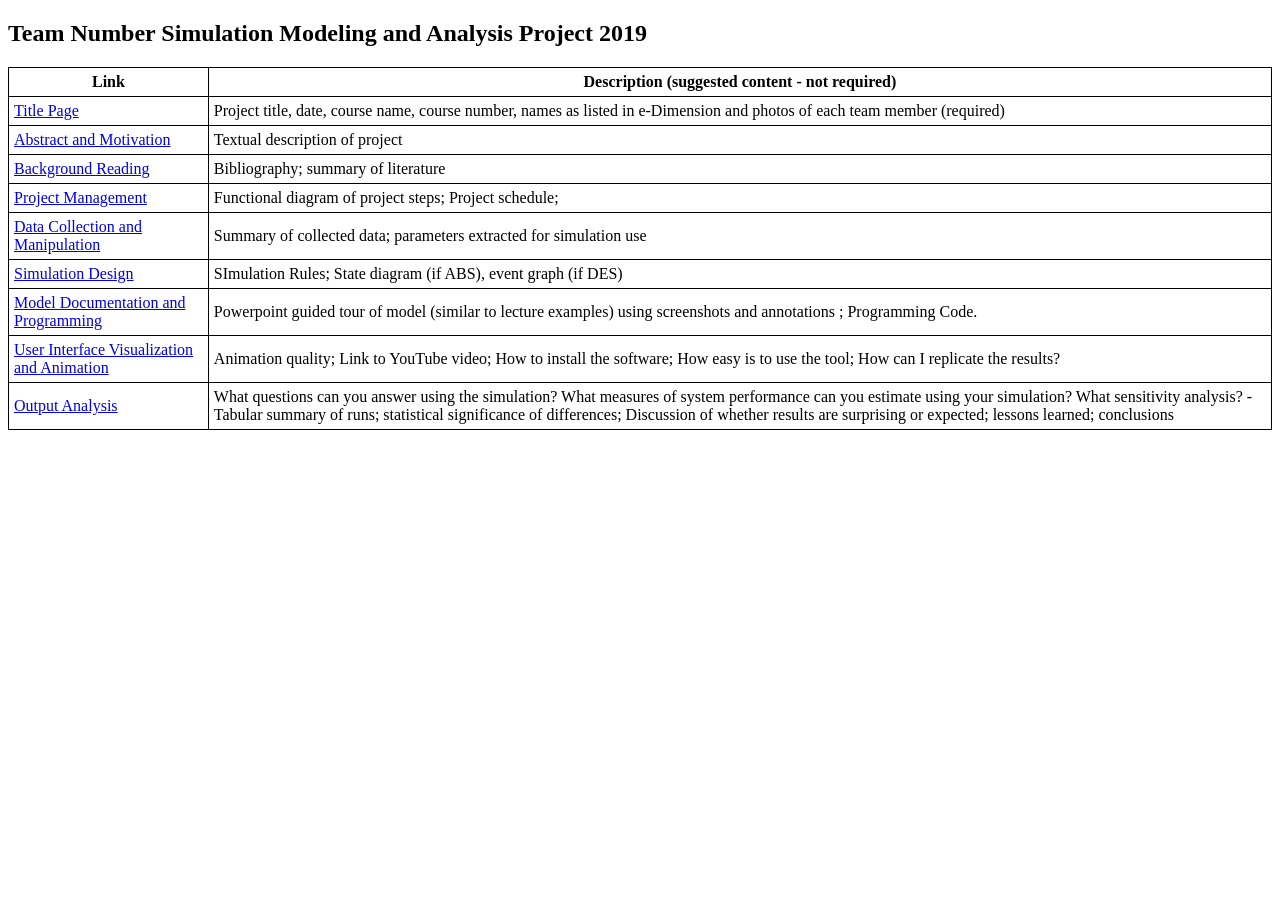
<file: Project 3 2021/index.html>
<!DOCTYPE html PUBLIC "-//W3C//DTD XHTML 1.0 Transitional//EN" "http://www.w3.org/TR/xhtml1/DTD/xhtml1-transitional.dtd">
<html xmlns="http://www.w3.org/1999/xhtml" >
<style>
table {border-collapse: collapse;}
th {border: 1px solid black;padding:5px;text-align:center;}
td {border: 1px solid black;padding:5px;text-align:left;}
</style>  
<head>
<!-- Add a suitable title for this page -->
<title>Team 00</title>
</head>
<body>
<!-- What is the name of this folder? -->
<h2>Team Number Simulation Modeling and Analysis Project 2019</h2>

<table>
<!-- Add header row -->
<tr>
	<th>Link</th>
	<th>Description (suggested content - not required)</th>
</tr>
<!-- Add rows with <tr> tag. Be sure to close with </tr> tag -->
<tr><td><a href="Title Page/index.html">Title Page</a></td>
</td>
<td>
Project title, date, course name, course number, names as listed in e-Dimension and photos of each team member (required)
</td>

</tr><tr><td><a href="Abstract and Motivation/index.html">Abstract and Motivation</a></td>
</td>
<td>
Textual description of project
</td>

</tr><tr><td><a href="Background Reading/index.html">Background Reading</a></td>
</td>
<td>
Bibliography; summary of literature
</td>

</tr><tr><td><a href="Project Management/index.html">Project Management</a></td>
</td>
<td>
Functional diagram of project steps; Project schedule; 
</td>

</tr><tr><td><a href="Data Collection and Manipulation/index.html">Data Collection and Manipulation</a></td>
</td>
<td>
Summary of collected data; parameters extracted for simulation use
</td>

</tr><tr><td><a href="Simulation Design/index.html">Simulation Design</a></td>
</td>
<td>
SImulation Rules; State diagram (if ABS), event graph (if DES)
</td>

</tr><tr><td><a href="Model Documentation and Programming/index.html">Model Documentation and Programming</a></td>
</td>
<td>
Powerpoint guided tour of model (similar to lecture examples) using screenshots and annotations ; Programming Code.
</td>

</tr><tr><td><a href="User Interface Visualization and Animation/index.html">User Interface Visualization and Animation</a></td>
</td>
<td>
Animation quality;  Link to YouTube video; How to install the software; How easy is to use the tool; How can I replicate the results?</td>

</tr><tr><td><a href="Output Analysis/index.html">Output Analysis</a></td>
</td>
<td>
What questions can you answer using the simulation? What measures of system performance can you estimate using your simulation? What sensitivity analysis?  - Tabular summary of runs; statistical significance of differences; Discussion of whether results are surprising or expected; lessons learned; conclusions</td>

</tr>
	

</table>
</body>
</html>
</file>
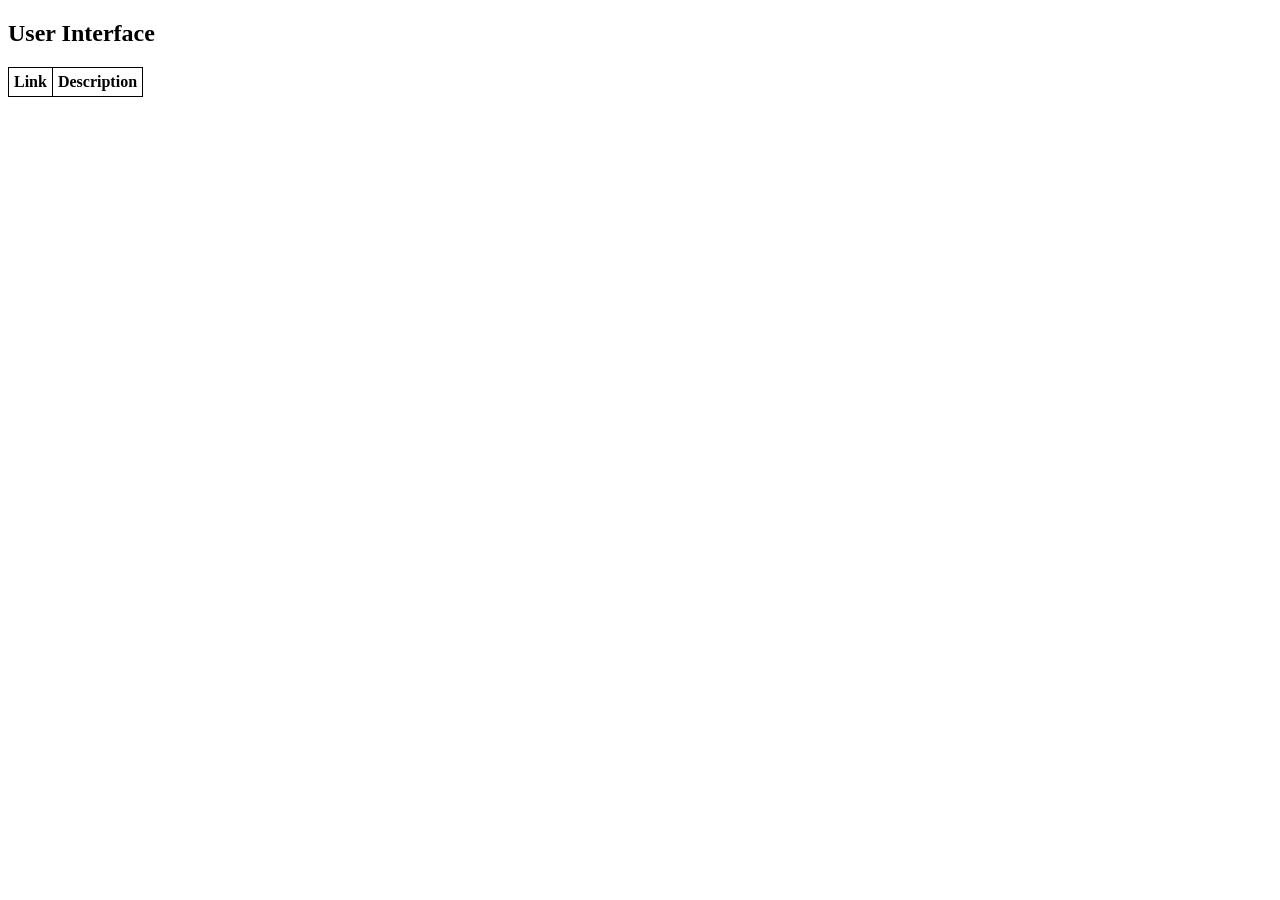
<file: Project 3 2021/Abstract and Motivation/index.html>
<!DOCTYPE html PUBLIC "-//W3C//DTD XHTML 1.0 Transitional//EN" "http://www.w3.org/TR/xhtml1/DTD/xhtml1-transitional.dtd">
<html xmlns="http://www.w3.org/1999/xhtml" >
<style>
table {border-collapse: collapse;}
th {border: 1px solid black;padding:5px;text-align:center;}
td {border: 1px solid black;padding:5px;text-align:left;}
</style>  
<head>
<!-- Add a suitable title for this page -->
<title>User Interface</title>
</head>
<body>
<!-- What is the name of this folder? -->
<h2>User Interface</h2>

<table>
<!-- Add header row -->
<tr>
	<th>Link</th>
	<th>Description</th>
</tr>
<!-- Add rows with <tr> tag. Be sure to close with </tr> tag -->

	

</table>
</body>
</html>
</file>
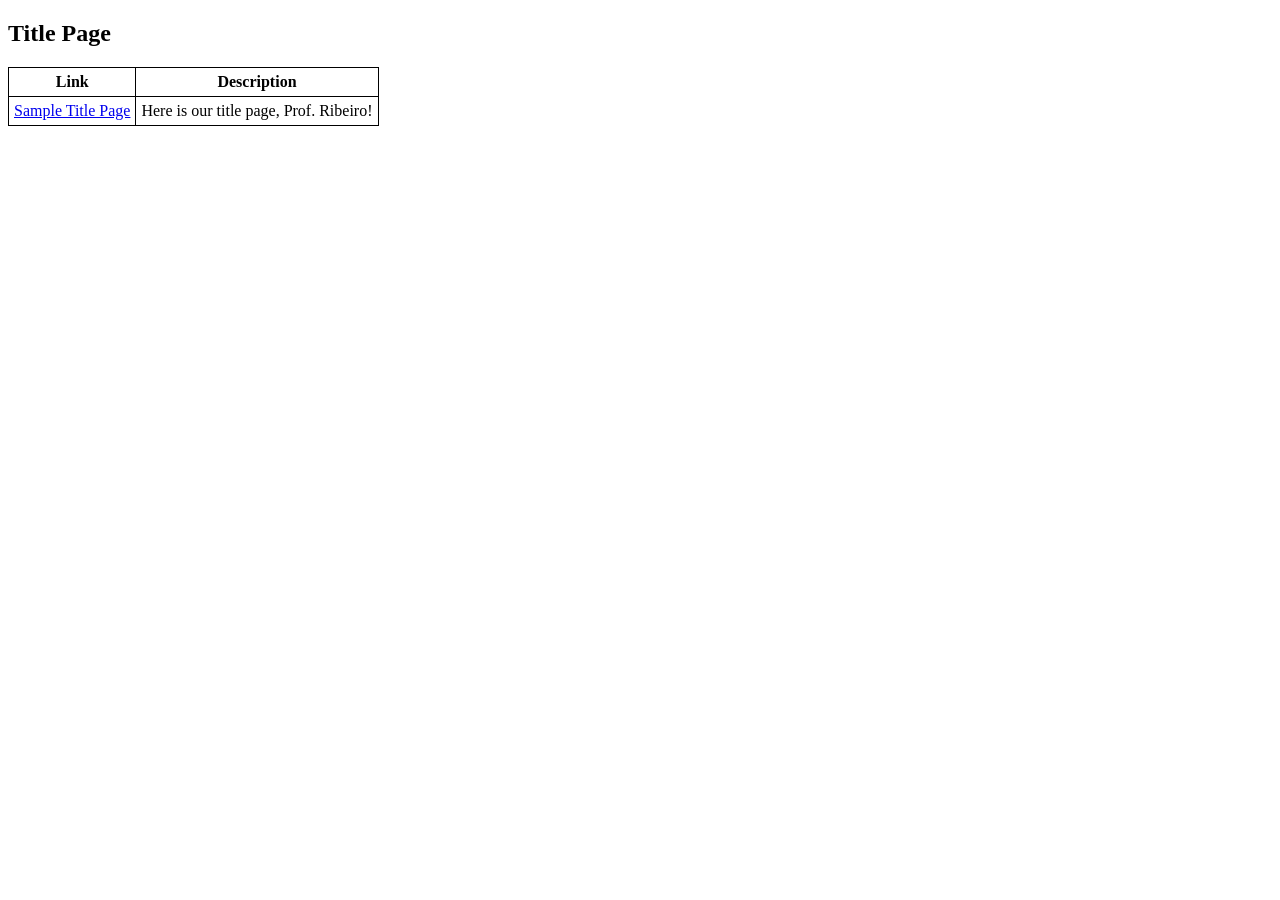
<file: Project 3 2021/Title Page/index.html>
<!DOCTYPE html PUBLIC "-//W3C//DTD XHTML 1.0 Transitional//EN" "http://www.w3.org/TR/xhtml1/DTD/xhtml1-transitional.dtd">
<html xmlns="http://www.w3.org/1999/xhtml" >
<style>
table {border-collapse: collapse;}
th {border: 1px solid black;padding:5px;text-align:center;}
td {border: 1px solid black;padding:5px;text-align:left;}
</style>  
<head>
<!-- Add a suitable title for this page -->
<title>Title Page</title>
</head>
<body>
<!-- What is the name of this folder? -->
<h2>Title Page</h2>

<table>
<!-- Add header row -->
<tr>
	<th>Link</th>
	<th>Description</th>
</tr>
<tr>

<td>
<a href="Sample Title Page.pptx" >Sample Title Page</a>
</td>
<td>
Here is our title page, Prof. Ribeiro!
</td>
</tr>
<!-- Add rows with <tr> tag. Be sure to close with </tr> tag -->

	

</table>
</body>
</html>
</file>
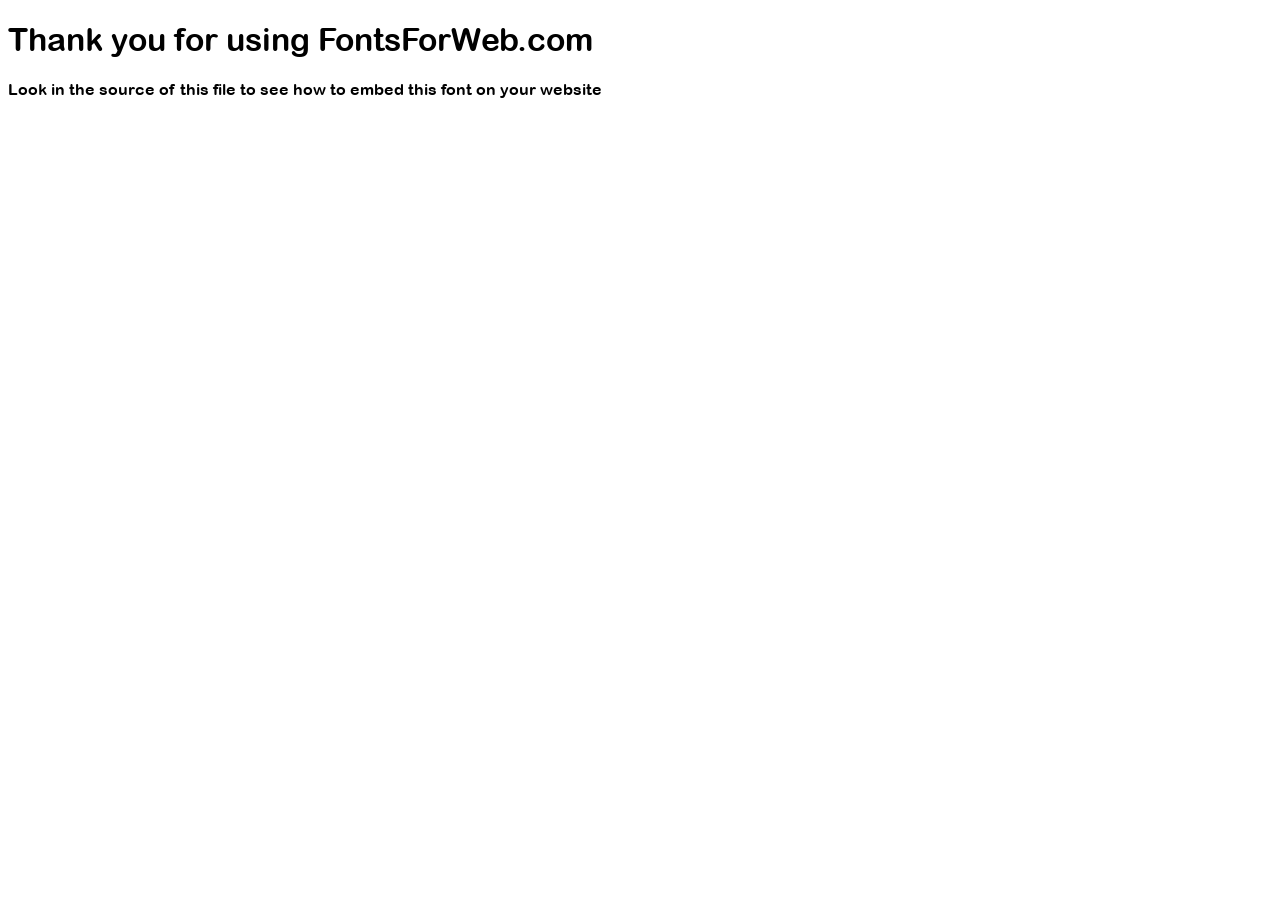
<file: Project 3 2021/Model Documentation and Programming/fonts/616/index.html>
<!DOCTYPE html>
<html class="no-js">
    <head>
        <meta charset="utf-8">
        <meta http-equiv="X-UA-Compatible" content="IE=edge">
        <title> web font from FontsForWeb.com</title>
        <meta name="description" content="">
        <meta name="viewport" content="width=device-width, initial-scale=1">
        <link rel="stylesheet" href="font.css">
        <style type="text/css">
		/* when @font-face is defined(it is in font.css) you can add the font to any rule by using font-family */
		h1 {
			font-family: '616';
		}
		</style>
    </head>
    <body>
    	<h1>Thank you for using FontsForWeb.com</h1>
        <p class="fontsforweb_fontid_6898">Look in the source of this file to see how to embed this font on your website</p>
    </body>
</html>
</file>
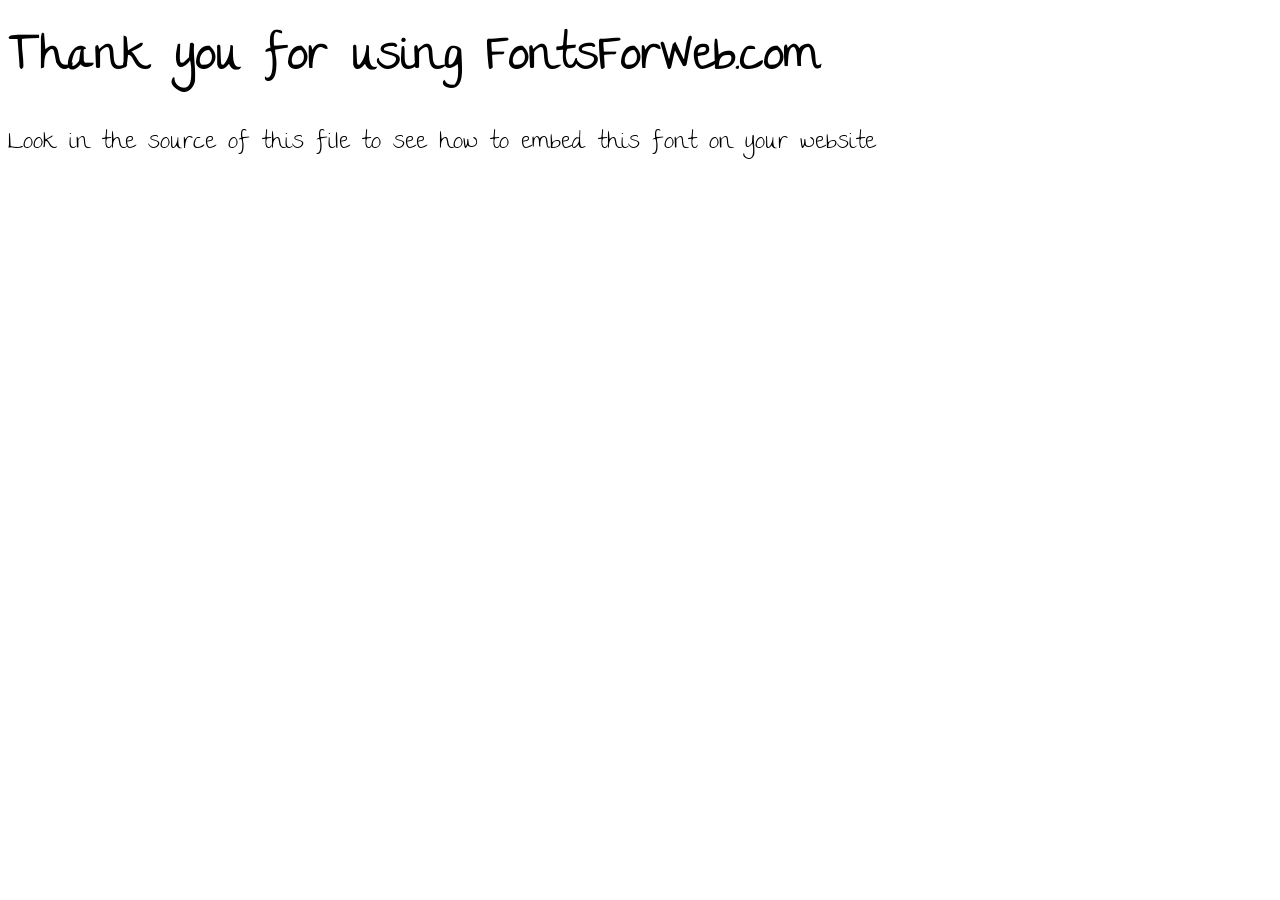
<file: Project 3 2021/Model Documentation and Programming/fonts/thegirlnextdoor/index.html>
<!DOCTYPE html>
<html class="no-js">
    <head>
        <meta charset="utf-8">
        <meta http-equiv="X-UA-Compatible" content="IE=edge">
        <title> web font from FontsForWeb.com</title>
        <meta name="description" content="">
        <meta name="viewport" content="width=device-width, initial-scale=1">
        <link rel="stylesheet" href="font.css">
        <style type="text/css">
		/* when @font-face is defined(it is in font.css) you can add the font to any rule by using font-family */
		h1 {
			font-family: 'thegirlnextdoor';
		}
		</style>
    </head>
    <body>
    	<h1>Thank you for using FontsForWeb.com</h1>
        <p class="fontsforweb_fontid_7356">Look in the source of this file to see how to embed this font on your website</p>
    </body>
</html>
</file>
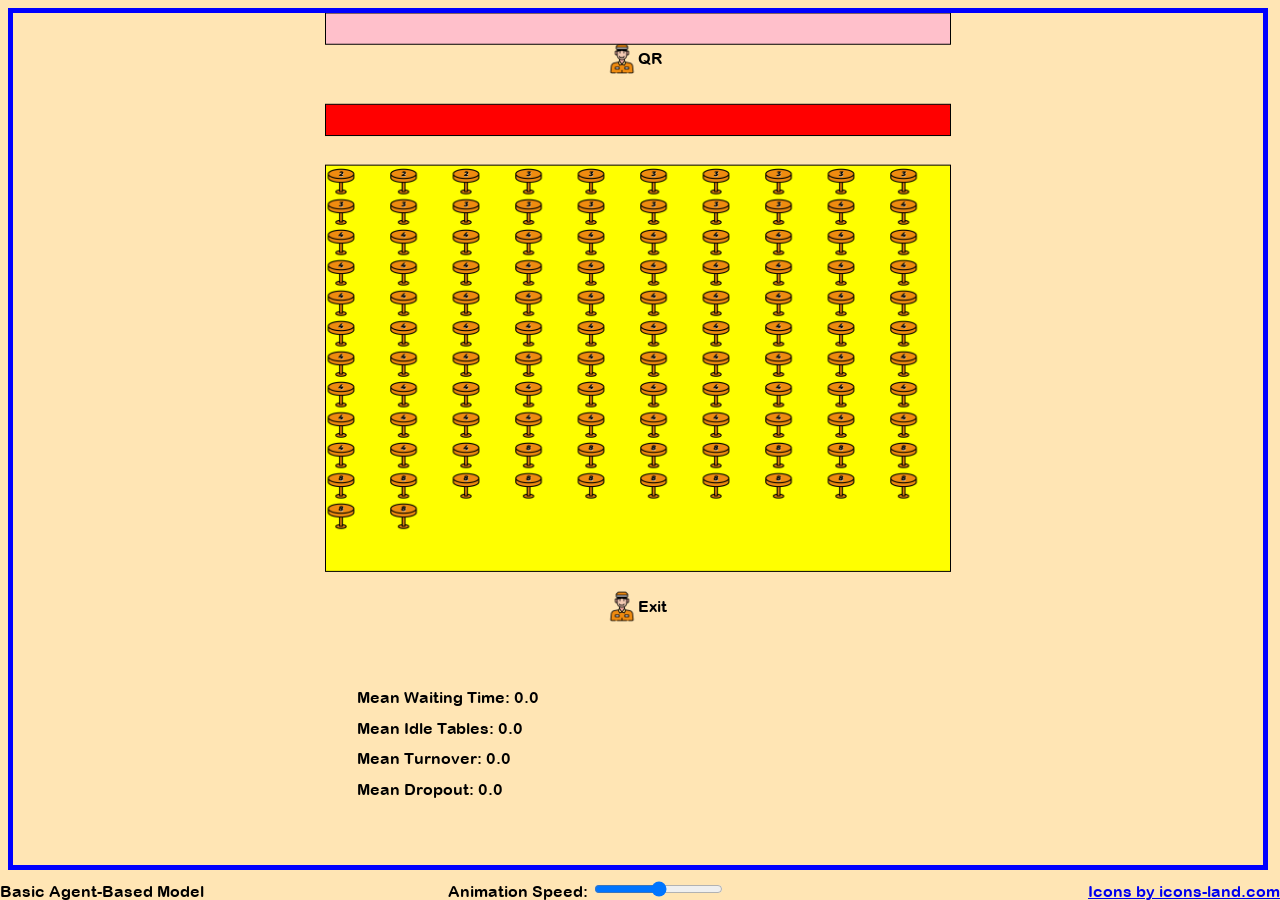
<file: PriorityAgentModel.html>
<!DOCTYPE html PUBLIC "-//W3C//DTD XHTML 1.0 Transitional//EN" "http://www.w3.org/TR/xhtml1/DTD/xhtml1-transitional.dtd">
<html xmlns="http://www.w3.org/1999/xhtml" >
<head>
<title>Priority Agent Model</title>
<meta http-equiv="Content-Type" content="text/html; charset=utf-8" />


		<!-- d3 is for data visualization -->
		<script type="text/javascript" src="lib/d3.min.js"></script>
		
		
		<!-- custom styles for this application -->
		<link rel="stylesheet" href="styles/basicagentmodel.css" media="screen">

</head>
<!-- Set class to official for more formal font; unofficial for informal font -->
<body class="official bgColor0">
	
	<!-- The surface is the main playing field for the game -->
	<svg  id="surface" style="width:100% height:100%" xmlns="http://www.w3.org/2000/svg" version="1.1" onclick="toggleSimStep();">
	</svg>
	
	<div id="title"  style="position:absolute;bottom:0;left:0">Basic Agent-Based Model</div>
	
	<div id="controls" style="position:absolute;bottom:0;left:35%">Animation Speed:
	<input id="slider1" type="range" min="0" value:"275" max="1000" step="10" onchange="redrawWindow();" /> 
	</div>
	
	<a id="credits" href="http://www.icons-land.com" style="position:absolute;bottom:0;right:0">Icons by icons-land.com</a>
	
	
	
	<!-- Anything below this line should be a popup window or dialog or a late-loading library -->
	
	<script type="text/javascript" src="lib/BasicAgentModel.js"></script>
	
</body>
</html>
</file>
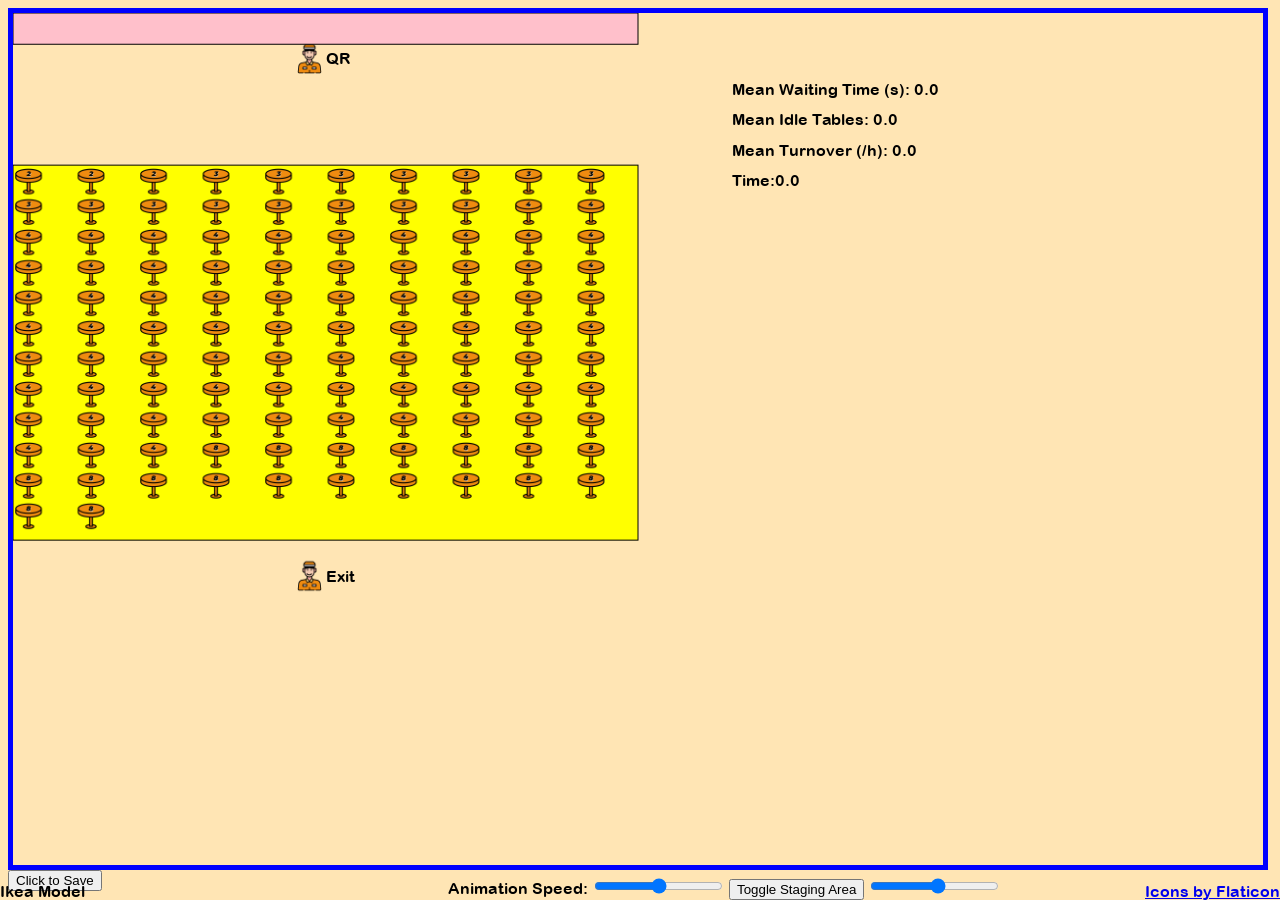
<file: Project 3 2021/Model Documentation and Programming/IkeaModel.html>
<!DOCTYPE html PUBLIC "-//W3C//DTD XHTML 1.0 Transitional//EN" "http://www.w3.org/TR/xhtml1/DTD/xhtml1-transitional.dtd">
<html xmlns="http://www.w3.org/1999/xhtml" >
<head>
<title>Ikea Restaurant Model</title>
<meta http-equiv="Content-Type" content="text/html; charset=utf-8" />


		<!-- d3 is for data visualization -->
		<script type="text/javascript" src="lib/d3.min.js"></script>
		<script src="lib/FileSaver.js"></script>

		<script>

			function saveDynamicDataToFile() {
	
			
				var blob = new Blob([statsdatalist], { type: "text/plain;charset=utf-8" , endings: "native"});
				saveAs(blob, "dynamic.txt");
			}
	
		</script>


		
		<!-- custom styles for this application -->
		<link rel="stylesheet" href="styles/IkeaModel.css" media="screen">

</head>
<!-- Set class to official for more formal font; unofficial for informal font -->
<body class="official bgColor0">
	
	<!-- The surface is the main playing field for the game -->
	<svg  id="surface" style="width:100% height:100%" xmlns="http://www.w3.org/2000/svg" version="1.1" onclick="toggleSimStep();">
	</svg>
	
	<div id="title"  style="position:absolute;bottom:0;left:0">Ikea Model</div>
	
	<div id="controls" style="position:absolute;bottom:0;left:35%">Animation Speed:
	<input id="slider1" type="range" min="1" value:"275" max="3600" step="10" onchange="redrawWindow();" /> 
	<button onclick = "toggleStaging()">Toggle Staging Area</button>
	<input id="sliderStageSize" type ="range" min="1" value:"20" max="20" step="1" onchange="redrawWindow();"/>
	</div>
	
	<a id="credits" href="http://www.flaticon.com" style="position:absolute;bottom:0;right:0">Icons by Flaticon</a>
	<button type="button" onclick="saveDynamicDataToFile();">Click to Save</button>
	
	
	
	<!-- Anything below this line should be a popup window or dialog or a late-loading library -->
	
	<script type="text/javascript" src="lib/IkeaModel.js"></script>
	
</body>
</html>
</file>
<file: Project 3 2021/Model Documentation and Programming/fonts/616/font.css>
@font-face {
	font-family: '616';
	src: url('./616.eot');
	src: local('616'), url('./616.woff') format('woff'), url('./616.ttf') format('truetype');
}
/* use this class to attach this font to any element i.e. <p class="fontsforweb_fontid_6898">Text with this font applied</p> */
.fontsforweb_fontid_6898 {
	font-family: '616' !important;
}

/* Font downloaded from FontsForWeb.com */
</file>
<file: Project 3 2021/Model Documentation and Programming/fonts/thegirlnextdoor/font.css>
@font-face {
	font-family: 'thegirlnextdoor';
	src: url('./thegirlnextdoor.eot');
	src: local('thegirlnextdoor'), url('./thegirlnextdoor.woff') format('woff'), url('./thegirlnextdoor.ttf') format('truetype');
}
/* use this class to attach this font to any element i.e. <p class="fontsforweb_fontid_7356">Text with this font applied</p> */
.fontsforweb_fontid_7356 {
	font-family: 'thegirlnextdoor' !important;
}

/* Font downloaded from FontsForWeb.com */
</file>
<file: styles/basicagentmodel.css>
.colorMain { color: #FFE5B4; }
.bgColor0 { background-color: #FFE5B4; }
.bgColor1 { background-color: #B4FFE5; }
.bgColor2 { background-color: #78D9B7; }
.bgColor3 { background-color: #DAFFF2; }
.bgColor4 { background-color: #E5B4FF; }
.bgColor5 { background-color: #B778D9; }
.bgColor6 { background-color: #F2DAFF; }
.fontColor0 { color: #FFE5B4; }
.fontColor1 { color: #B4FFE5; }
.fontColor2 { color: #78D9B7; }
.fontColor3 { color: #DAFFF2; }
.fontColor4 { color: #E5B4FF; }
.fontColor5 { color: #B778D9; }
.fontColor6 { color: #F2DAFF; }

/* This font is a nice web version of Arial Rounded MT Bold */
@font-face {
	font-family: '616';
	src: url('../fonts/616/616.eot');
	src: local('616'), url('../fonts/616/616.woff') format('woff'), url('../fonts/616/616.ttf') format('truetype');
}
/* Note you may have to use font-family="'616'" in some contexts */
/* use this class to attach this font to any element i.e. <p class="fontsforweb_fontid_6898">Text with this font applied</p> */
.fontsforweb_fontid_6898 {
	font-family: '616' !important;
}
/* Font downloaded from FontsForWeb.com */
@font-face {
	font-family: 'thegirlnextdoor';
	src: url('../fonts/thegirlnextdoor/thegirlnextdoor.eot');
	src: local('thegirlnextdoor'), url('../fonts/thegirlnextdoor/thegirlnextdoor.woff') format('woff'), url('../fonts/thegirlnextdoor/thegirlnextdoor.ttf') format('truetype');
}
/* use this class to attach this font to any element i.e. <p class="fontsforweb_fontid_7356">Text with this font applied</p> */
.fontsforweb_fontid_7356 {
	font-family: 'thegirlnextdoor' !important;
}
/* Font downloaded from FontsForWeb.com */

/* Set default font to be 616. Use 'thegirlnextdoor' for tooltips and suggestions.*/
.official{font-family:'616';}
.unofficial{font-family:'thegirlnextdoor';}
</file>
<file: Project 3 2021/Model Documentation and Programming/styles/IkeaModel.css>
.colorMain { color: #FFE5B4; }
.bgColor0 { background-color: #FFE5B4; }
.bgColor1 { background-color: #B4FFE5; }
.bgColor2 { background-color: #78D9B7; }
.bgColor3 { background-color: #DAFFF2; }
.bgColor4 { background-color: #E5B4FF; }
.bgColor5 { background-color: #B778D9; }
.bgColor6 { background-color: #F2DAFF; }
.fontColor0 { color: #FFE5B4; }
.fontColor1 { color: #B4FFE5; }
.fontColor2 { color: #78D9B7; }
.fontColor3 { color: #DAFFF2; }
.fontColor4 { color: #E5B4FF; }
.fontColor5 { color: #B778D9; }
.fontColor6 { color: #F2DAFF; }

/* This font is a nice web version of Arial Rounded MT Bold */
@font-face {
	font-family: '616';
	src: url('../fonts/616/616.eot');
	src: local('616'), url('../fonts/616/616.woff') format('woff'), url('../fonts/616/616.ttf') format('truetype');
}
/* Note you may have to use font-family="'616'" in some contexts */
/* use this class to attach this font to any element i.e. <p class="fontsforweb_fontid_6898">Text with this font applied</p> */
.fontsforweb_fontid_6898 {
	font-family: '616' !important;
}
/* Font downloaded from FontsForWeb.com */
@font-face {
	font-family: 'thegirlnextdoor';
	src: url('../fonts/thegirlnextdoor/thegirlnextdoor.eot');
	src: local('thegirlnextdoor'), url('../fonts/thegirlnextdoor/thegirlnextdoor.woff') format('woff'), url('../fonts/thegirlnextdoor/thegirlnextdoor.ttf') format('truetype');
}
/* use this class to attach this font to any element i.e. <p class="fontsforweb_fontid_7356">Text with this font applied</p> */
.fontsforweb_fontid_7356 {
	font-family: 'thegirlnextdoor' !important;
}
/* Font downloaded from FontsForWeb.com */

/* Set default font to be 616. Use 'thegirlnextdoor' for tooltips and suggestions.*/
.official{font-family:'616';}
.unofficial{font-family:'thegirlnextdoor';}
</file>
